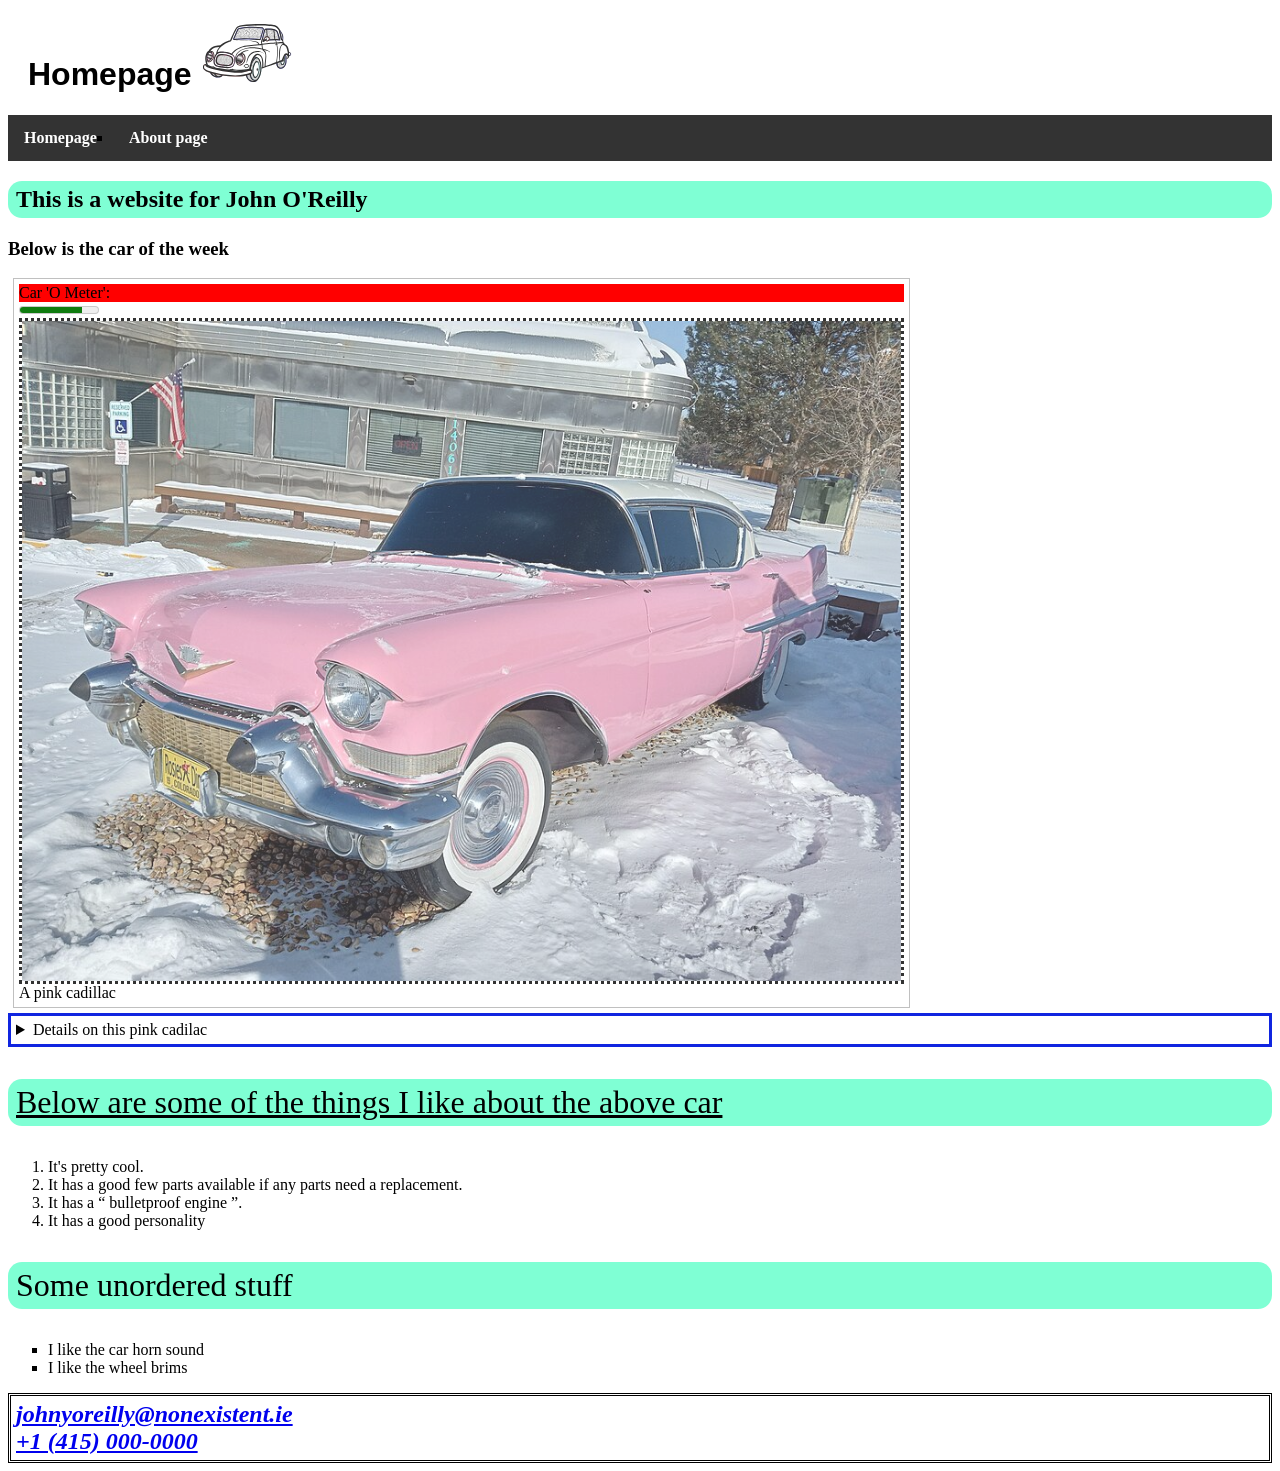
<file: index.html>
<!DOCTYPE html>
<html lang="en">
  <meta charset="UTF-8">
  <meta name="viewpoer" content="width=device-width, initial-scale=1.0">

<head>
  <title>Homepage</title>
  <link rel="stylesheet" href="/css/style.css">
  <link rel="preconnect" href="https://fonts.googleapis.com">
  <link rel="preconnect" href="https://fonts.gstatic.com" crossorigin>
  <link href="https://fonts.googleapis.com/css2?family=Roboto:ital,wght@0,100..900;1,100..900&display=swap" rel="stylesheet">
  <link rel="icon" href="carLogo.svg">
</head>


<body>

<h1>Homepage <img src="carLogo.svg" alt="The main logo of the website" class="logo"> </h1>

<nav>
  <ul class="navBar">
      <li>
        <a tabindex="0" href="index.html " title="A navigation link that goes to the main page"> Homepage</a>
      </li>
      <li>
        <a tabindex="0" href="about.html" title="A navigation link that goes to the about page"> About page</a>
      </li>
  </ul>
</nav>
  
<main>
  <h2>This is a website for John O'Reilly</h2>
  <h3>Below is the car of the week</h3>

  <!--
<label for="like the car">Car 'O Meter':</label>

  <meter id="like the car" min="0" max="100" low="33" high="66" optimum="80" value="80">
    at 80/100
  </meter>
-->

<figure>

  <label for="like the car">Car 'O Meter':</label>

  <meter id="like the car" min="0" max="100" low="33" high="66" optimum="80" value="80">
    at 80/100
  </meter>

  <img
    class="fit-picture"
    src="PINK_AUTOMOBILE.jpg"
    alt="A pink automobile (cadillac) picture distributed under public domain wikipedia" />
  <figcaption>A pink cadillac</figcaption>
</figure>

<details>
  <summary>
    Details on this pink cadilac
  </summary>
  What do you need to know? It is pretty cool.
</details>

<u>
  <p>
      Below are some of the things I like about the above car
  </p>
</u>

<ol>
  <li>
    It's pretty cool.
  </li>

  <li>
    It has a good few parts available if any parts need a replacement.
  </li>

  <li>
    It has a 
      <q cite="https://www.facebook.com/groups/1939836749567520/posts/2815055865378933/">
    bulletproof engine
  </q>.

  </li>

  <li>
    It has a good personality
  </li>
</ol>

<p>
  Some unordered stuff
</p>

<ul>
  <li>
    I like the car horn sound
  </li>
  <li>
    I like the wheel brims
  </li>
</ul>

</main>

<address>
  <a href="mailto:jim@example.com">johnyoreilly@nonexistent.ie</a><br />
  <a href="tel:+0000000">+1 (415) 000‑0000</a>
</address>


</body>
</html>
</file>
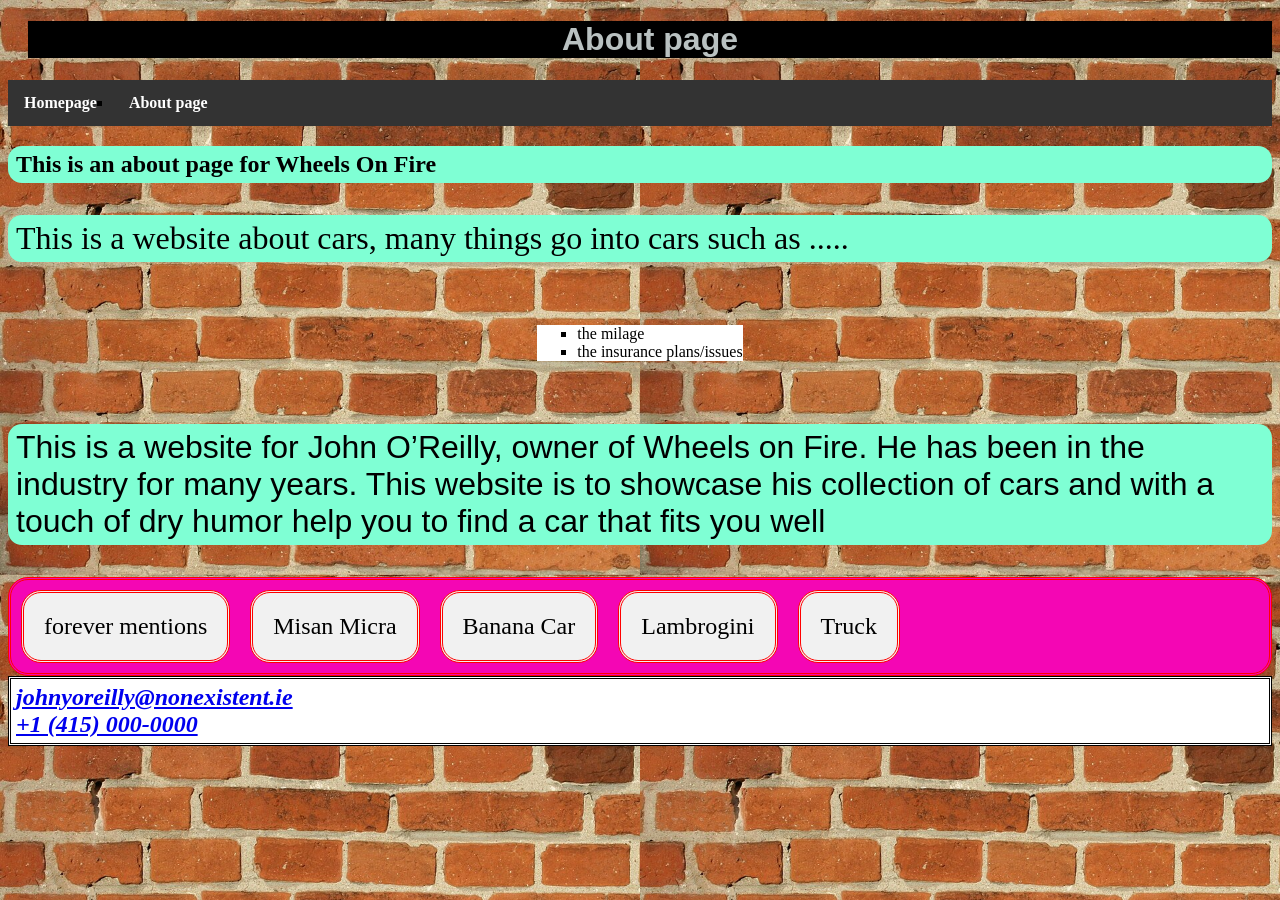
<file: about.html>
<!DOCTYPE html>
<html lang="en">
  <meta charset="UTF-8">
  <meta name="viewpoer" content="width=device-width, initial-scale=1.0">
      
<head>

  <title>About page</title>
  <link rel="stylesheet" href="/css/style.css">
  <link rel="icon" href="carLogo.svg">

 </head>


<body id="aboutPage">

<h1 id="aboutpagetop">About page</h1>



  <ul class="navBar">
      <li>
        <a href="index.html" title="A navigation link that goes to the Home page" > Homepage</a>
      </li>

      <li>
        <a href="about.html" title="A navigation link that goes to the about page"> About page</a>
      </li>
  </ul>


<main>
<h2>This is an about page for Wheels On Fire</h2>
<p>This is a website about cars, many things go into cars such as .....</p>
<div class="mid">

<ul id="basicBackground">
  <li>
    the milage
  </li>
  <li>
    the insurance plans/issues
  </li>
</ul>


</div>
<p class="fontTest">This is a website for John O’Reilly, owner of Wheels on Fire. He has been in the industry for many years.
    This website is to showcase his collection of cars and with a touch of dry humor help you to find a car that fits you well
</p>

<div class="container">
  <div>forever mentions</div>
  <div>Misan Micra</div>
  <div>Banana Car</div>  
  <div>Lambrogini </div>
  <div>Truck</div>
</div>

</main>

<address>
  <a href="mailto:jim@example.com">johnyoreilly@nonexistent.ie</a><br />
  <a href="tel:+0000000">+1 (415) 000‑0000</a>
</address>
</body>
</html>
</file>
<file: css/style.css>
h1 {
  margin-left: 20px;
  font-family: 'Franklin Gothic Medium', 'Arial Narrow', Arial, sans-serif;
  animation-name: Test;
}

@keyframes Test {
  from {color:red}
  to {color:#1025e0}
}

main{
  font-size: min(16px);
}

img {
  opacity: 0.8;
  border-style: dotted;
}

a{
  font-weight:bold;
}

p{
  font-size: max(2em ,16px);
  font-weight:normal;
}

address{
  border-style:double;
  padding:5px;
}

address a {
  font-size:24px;
}

details{
  border: 3px solid #1025e0;
  padding: 5px
}

ul li{
  list-style-type: square;
}

div{
  border-style:double;
  border-color:red;
  border-radius: 20px;
}

.fontTest {
  font-family: "Roboto", sans-serif;
  font-optical-sizing: auto;
  font-weight: 50;
  font-style: normal;
  font-variation-settings:
  "wdth" 100;
}

#aboutpagetop{
  color:rgb(185, 193, 193);
  display: flex;
  justify-content: center;
  align-items: center;
  border-style: none;
  background-color: black;
  
}

.mid{
  display: flex;
  justify-content: center;
  align-items: center;
  padding: 15px;
  border-style: none;
}

#basicBackground{
  background-color: white;
}


#aboutPage {
  background-image: url("../brickWall.jpg");
   background-size: 50%
}

p, h2{
  background-color: aquamarine;
  padding-top: 5px;
  padding-right: 8px;
  padding-bottom: 5px;
  padding-left: 8px;
  border-radius: 14px;
}


.navBar{
  list-style-type: none;
  margin: 0;
  padding: 0;
  overflow: hidden;
  background-color: #333333;
}

.navBar li {
  float: left;
}

.navBar li a {
  display: block;
  color: white;
  text-align: center;
  padding: 14px 16px;
  text-decoration: none;
}



ul li a:hover {
  background-color: #640000;
}

address{
  background-color: white;
}

figure {
  border: thin silver solid;
  display: flex;
  flex-flow: column;
  padding: 5px;
  max-width: 70%;
  margin: 5px;
}

.logo{
  height: 2em;
  border-style: none;
}

.container {
  display: flex;
  background-color: DodgerBlue;
}

.container div {
  background-color: #f1f1f1;
  margin: 10px;
  padding: 20px;
  font-size: 24px;
}

label {
  background-color: red;
  animation-name: LabelAnimation;
  animation-duration: 4s;
  animation-iteration-count: infinite;

}

@keyframes LabelAnimation {
  0%   {background-color: red;}
  25%  {background-color: yellow;}
  50%  {background-color: blue;}
  100% {background-color: red;}

}



@media only screen and (max-width: 600px) {
  .container {background: red;}
}

@media only screen and (min-width: 1024px) {
  .container {background: blue;}
}

@media only screen and (min-width: 1025px) {
  .container {background: rgb(244, 6, 180);}
}
</file>
